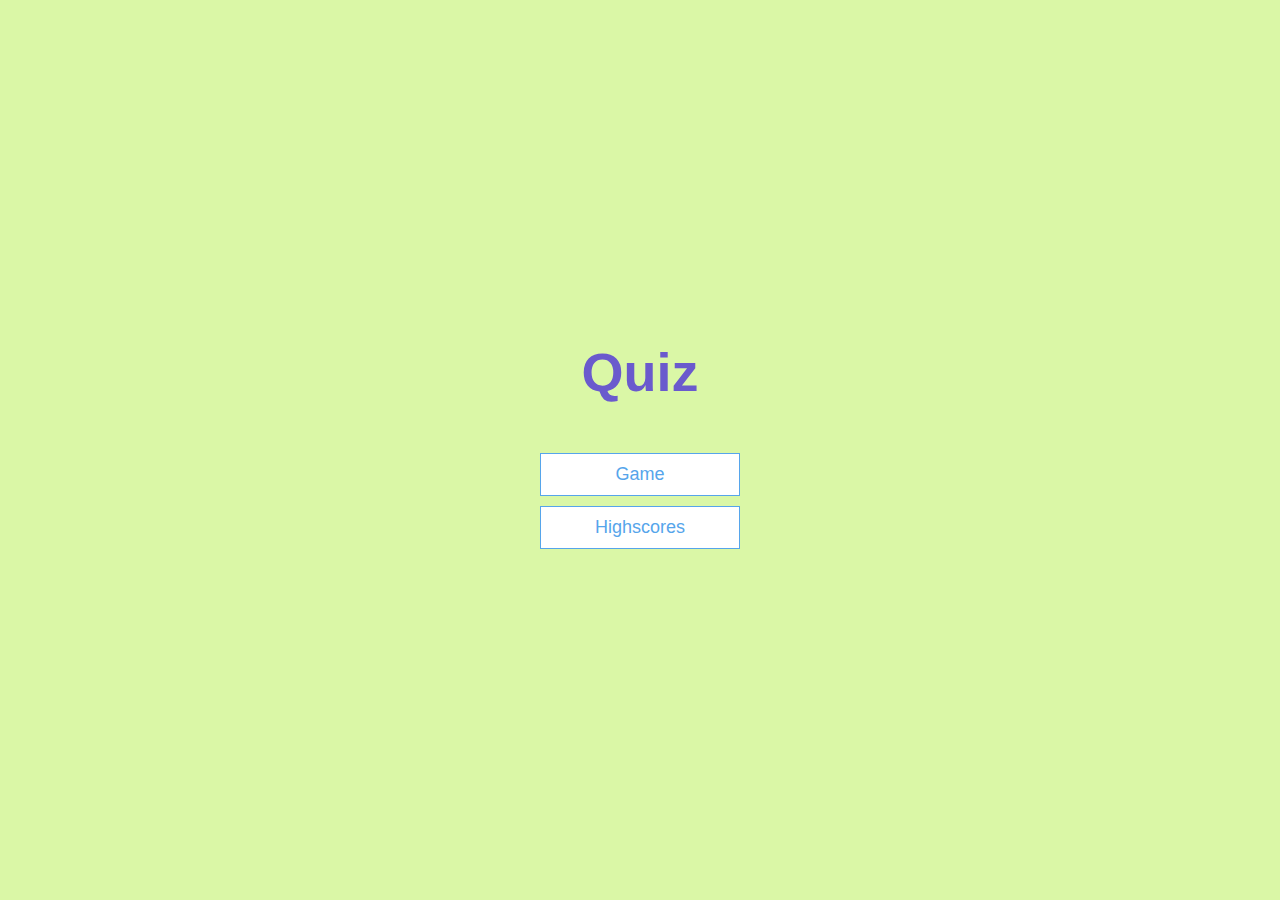
<file: index.html>
<!DOCTYPE html>
<html lang="en">
<head>
    <meta charset="UTF-8">
    <meta http-equiv="X-UA-Compatible" content="IE=edge">
    <meta name="viewport" content="width=device-width, initial-scale=1.0">
    <title>Quiz</title>
    <link rel="stylesheet" href="app.css">
</head>
<body>
    <div class="container">
        <div id="home" class="flex-center flex-column">
            <h1>Quiz</h1>
            <a class="btn" href="/game.html">Game</a>
            <a class="btn" href="/highscores.html">Highscores</a>
        </div>
    </div>
</body>
</html>
</file>
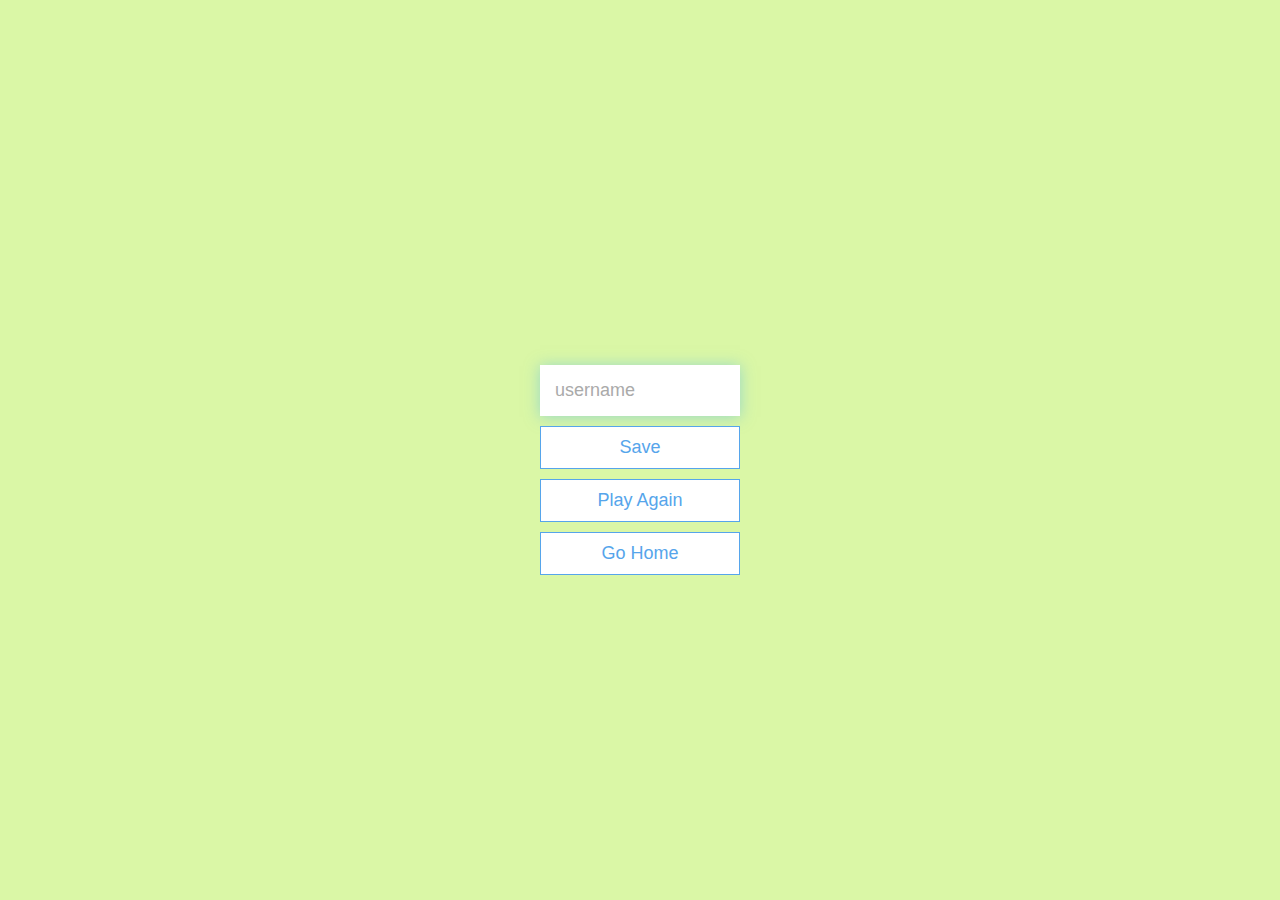
<file: end.html>
<!DOCTYPE html>
<html lang="en">
<head>
    <meta charset="UTF-8">
    <meta http-equiv="X-UA-Compatible" content="IE=edge">
    <meta name="viewport" content="width=device-width, initial-scale=1.0">
    <title>Quiz - Result</title>
    <link rel="stylesheet" href="app.css">
</head>
<body>
    <div class="container">
        <div id="end" class="flex-center flex-column">
            <h1 id="finalScore"></h1>
            <form>
                <input type="text" name="username" id="username" placeholder="username">
                <button type="submit" class="btn" id="saveScoreBtn" onclick="saveHighScore(event)" disabled>Save</button>
            </form>
           <a href="/game.html" class="btn">Play Again</a>
           <a href="/index.html" class="btn">Go Home</a>
        </div>
    </div>
    <script src="end.js"></script>
</body>
</html>
</file>
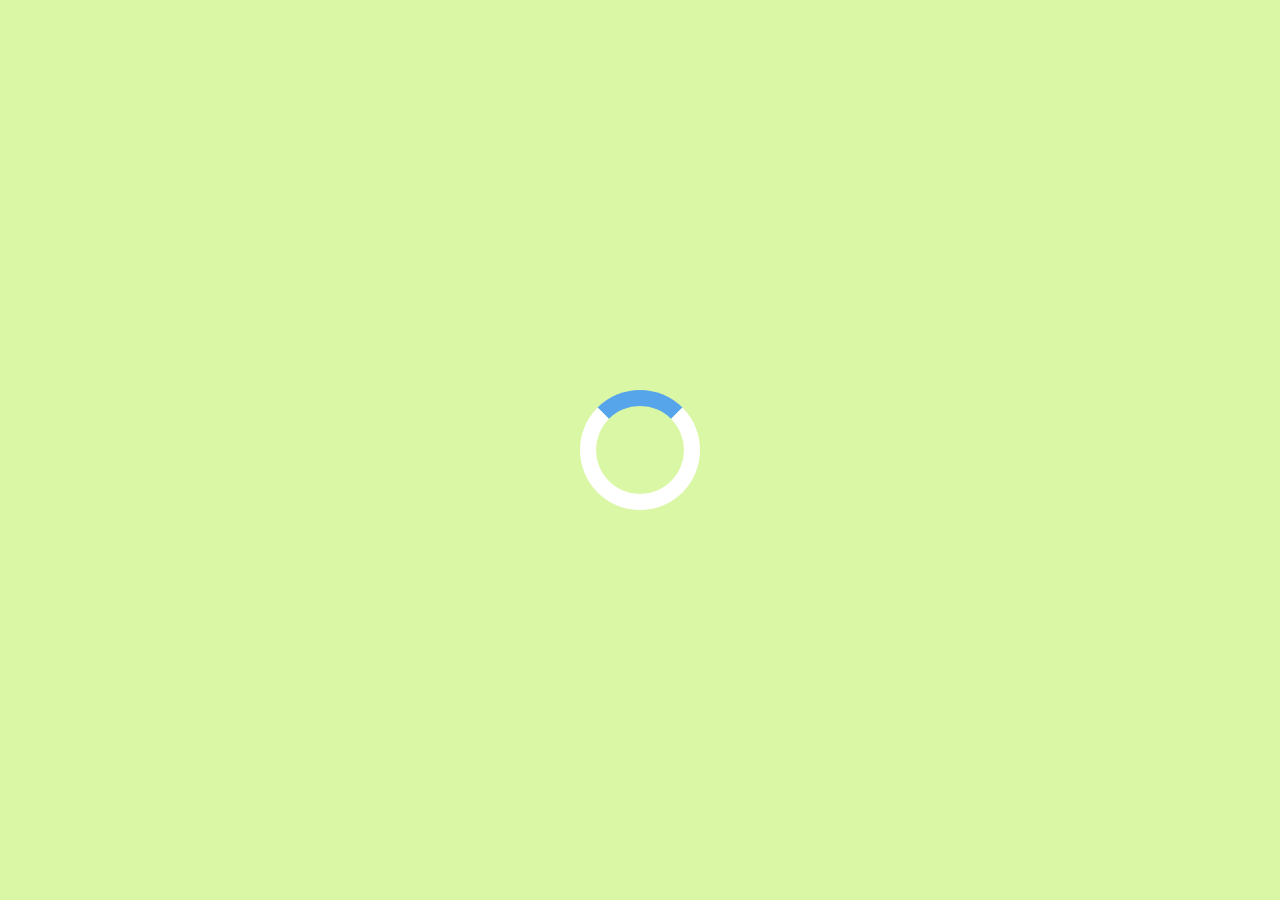
<file: game.html>
<!DOCTYPE html>
<html lang="en">
  <head>
    <meta charset="UTF-8" />
    <meta name="viewport" content="width=device-width, initial-scale=1.0" />
    <meta http-equiv="X-UA-Compatible" content="ie=edge" />
    <title>Quiz - Play</title>
    <link rel="stylesheet" href="app.css" />
    <link rel="stylesheet" href="game.css" />
  </head>
  <body>
    <div class="container">
      <div id="loader"></div>
      <div id="game" class="justify-center flex-column hidden">
        <div id="hud">
          <div id="hud-item">
            <p id="progressText" class="hud-prefix">
              Question
            </p>
            <div id="progressBar">
              <div id="progressBarFull"></div>
            </div>
          </div>
          <div id="hud-item">
            <p class="hud-prefix">
              Score
            </p>
            <h1 class="hud-main-text" id="score">
              0
            </h1>
          </div>
        </div>
        <h2 id="question"></h2>
        <div class="choice-container">
          <p class="choice-prefix">A</p>
          <p class="choice-text" data-number="1"></p>
        </div>
        <div class="choice-container">
          <p class="choice-prefix">B</p>
          <p class="choice-text" data-number="2"></p>
        </div>
        <div class="choice-container">
          <p class="choice-prefix">C</p>
          <p class="choice-text" data-number="3"></p>
        </div>
        <div class="choice-container">
          <p class="choice-prefix">D</p>
          <p class="choice-text" data-number="4"></p>
        </div>
      </div>
    </div>
    <script src="game.js"></script>
  </body>
</html>
</file>
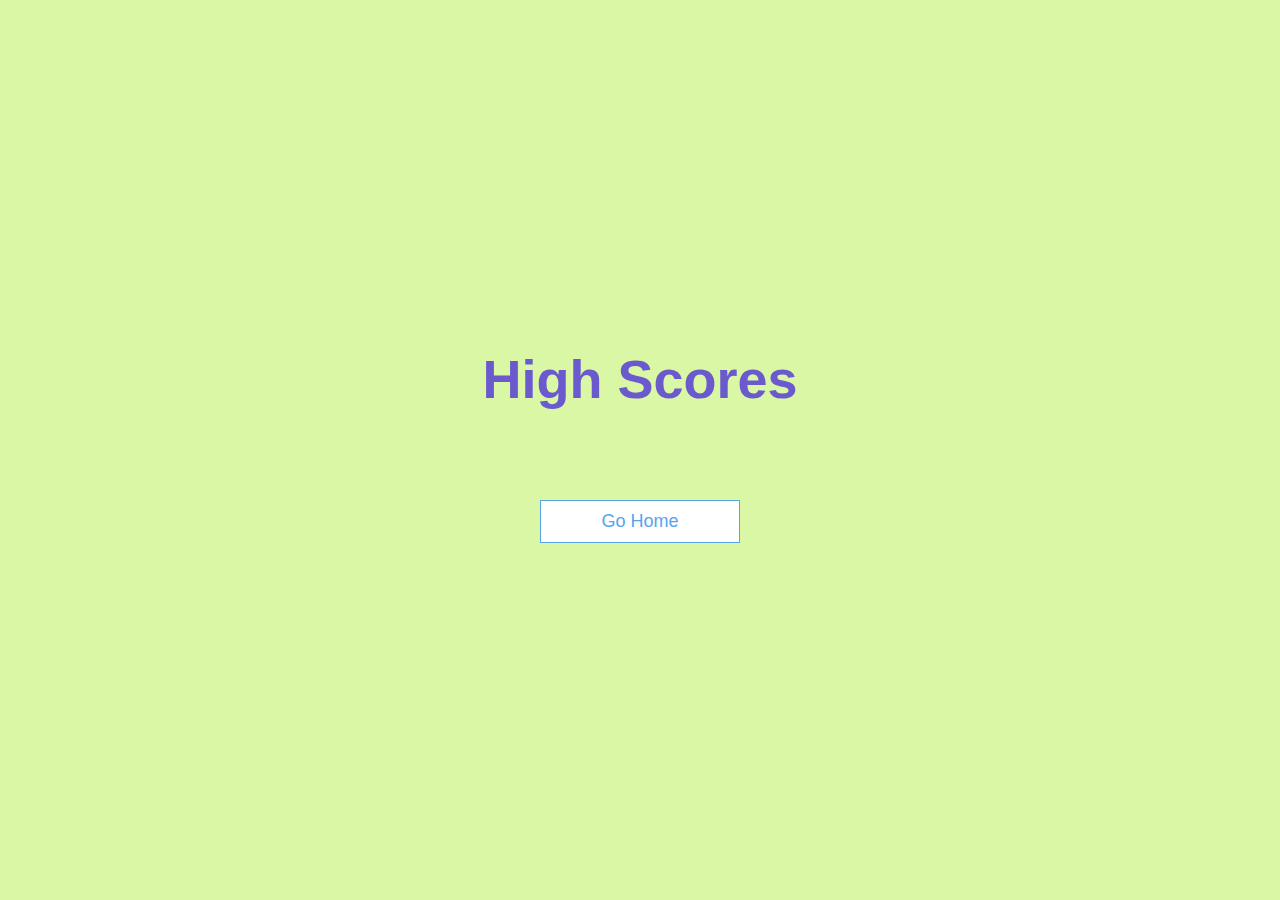
<file: highscores.html>
<!DOCTYPE html>
<html lang="en">
  <head>
    <meta charset="UTF-8" />
    <meta name="viewport" content="width=device-width, initial-scale=1.0" />
    <meta http-equiv="X-UA-Compatible" content="ie=edge" />
    <title>Quiz - High Scores</title>
    <link rel="stylesheet" href="app.css" />
    <link rel="stylesheet" href="highscores.css" />
  </head>
  <body>
    <div class="container">
      <div id="highScores" class="flex-center flex-column">
        <h1 id="finalScore">High Scores</h1>
        <ul id="highScoresList"></ul>
        <a class="btn" href="/">Go Home</a>
      </div>
    </div>
    <script src="highscores.js"></script>
  </body>
</html>
</file>
<file: app.css>
:root{
    background-color: #DAF7A6;
    font-size: 62.5%;
}

*{
    box-sizing: border-box;
    font-family: 'Lucida Sans', 'Lucida Sans Regular', 'Lucida Grande', 'Lucida Sans Unicode', Geneva, Verdana, sans-serif;
    margin: 0;
    padding: 0;
    color: #333;
}

h1,
h2,
h3,
h4 {
  margin-bottom: 1rem;
}

h1 {
  font-size: 5.4rem;
  color: #6A5ACD;
  margin-bottom: 5rem;
}

h1 > span {
  font-size: 2.4rem;
  font-weight: 500;
}

h2 {
  font-size: 4.2rem;
  margin-bottom: 4rem;
  font-weight: 700;
}

h3 {
  font-size: 2.8rem;
  font-weight: 500;
}

/*Utilities*/

.container{
    width: 100vw;
    height: 100vh;
    display: flex;
    justify-content: center;
    align-items: center;
    min-width: 80rem;
    margin: 0 auto;
    padding: 2rem;
}

.container > *{
    width: 100%;
}

.flex-column {
    display: flex;
    flex-direction: column;
  }
  
  .flex-center {
    justify-content: center;
    align-items: center;
  }
  
  .justify-center {
    justify-content: center;
  }
  
  .text-center {
    text-align: center;
  }
  
  .hidden {
    display: none;
  }
  
  /* BUTTONS */
 .btn {
    font-size: 1.8rem;
    padding: 1rem 0;
    width: 20rem;
    text-align: center;
    border: 0.1rem solid #56a5eb;
    margin-bottom: 1rem;
    text-decoration: none;
    color: #56a5eb;
    background-color: white;
  }
  
 .btn:hover {
    cursor: pointer;
    box-shadow: 0 0.4rem 1.4rem 0 rgba(86, 185, 235, 0.5);
    transform: translateY(-0.1rem);
    transition: transform 150ms;
  }
  
  .btn[disabled]:hover {
    cursor: not-allowed;
    box-shadow: none;
    transform: none;
  } 
  
  /* FORMS */
  form {
    width: 100%;
    display: flex;
    flex-direction: column;
    align-items: center;
  }
  
  input {
    margin-bottom: 1rem;
    width: 20rem;
    padding: 1.5rem;
    font-size: 1.8rem;
    border: none;
    box-shadow: 0 0.1rem 1.4rem 0 rgba(86, 185, 235, 0.5);
  }
  
  input::placeholder {
    color: #aaa;
  }
</file>
<file: game.css>
.choice-container {
    display: flex;
    margin-bottom: 0.5rem;
    width: 100%;
    font-size: 1.8rem;
    border: 0.1rem solid rgb(86, 165, 235, 0.25);
    background-color: white;
  }
  
  .choice-container:hover {
    cursor: pointer;
    box-shadow: 0 0.4rem 1.4rem 0 rgba(86, 185, 235, 0.5);
    transform: translateY(-0.1rem);
    transition: transform 150ms;
  }
  
  .choice-prefix {
    padding: 1.5rem 2.5rem;
    background-color: #6A5ACD;
    color: white;
  }
  
  .choice-text {
    padding: 1.5rem;
    width: 100%;
  }
  
  .correct {
    background-color: #28a745;
  }
  
  .incorrect {
    background-color: #dc3545;
  }
  
  /* HUD */
  
  #hud {
    display: flex;
    justify-content: space-between;
  }
  
  .hud-prefix {
    text-align: center;
    font-size: 2rem;
  }
  
  .hud-main-text {
    text-align: center;
  }
  
  #progressBar {
    width: 20rem;
    height: 4rem;
    border: 0.3rem double #6A5ACD;
    margin-top: 1.5rem;
  }
  
  #progressBarFull {
    height: 3.4rem;
    background-color: #6A5ACD;
    width: 0%;
  }
  
  /* LOADER */
  #loader {
    border: 1.6rem solid white;
    border-radius: 50%;
    border-top: 1.6rem solid #56a5eb;
    width: 12rem;
    height: 12rem;
    animation: spin 2s linear infinite;
  }
  
  @keyframes spin {
    0% {
      transform: rotate(0deg);
    }
    100% {
      transform: rotate(360deg);
    }
  }
</file>
<file: highscores.css>
#highScoresList {
    list-style: none;
    padding-left: 0;
    margin-bottom: 4rem;
  }
  
  .high-score {
    font-size: 2.8rem;
    margin-bottom: 0.5rem;
  }
  
  .high-score:hover {
    transform: scale(1.025);
  }
</file>
